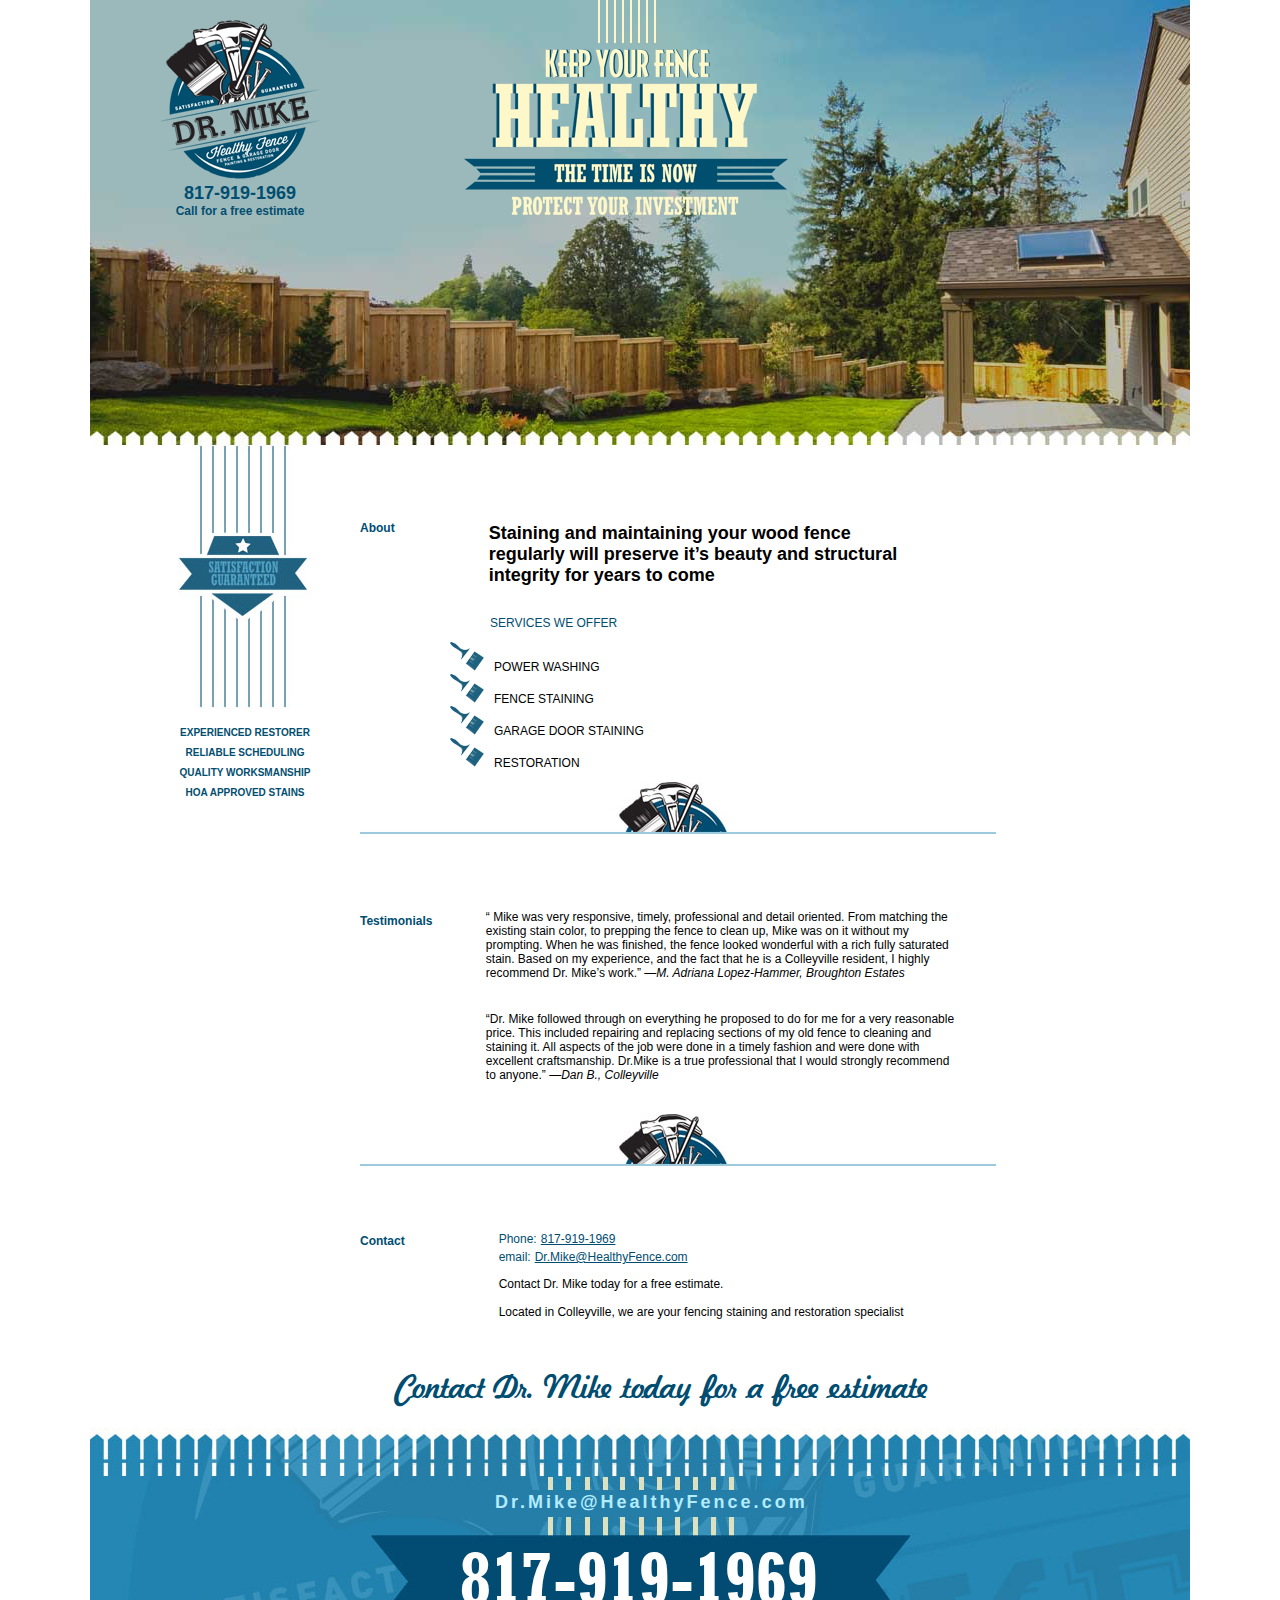
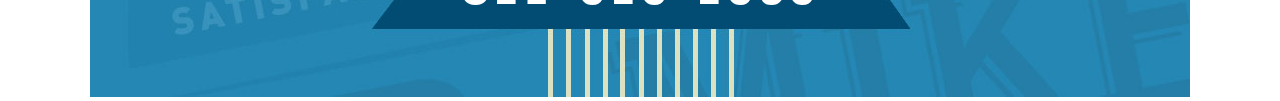
<file: index.html>
<!doctype html>
<html>
<head>
	<title>Dr. Mike | Healthy Fence</title>
	<link rel="stylesheet" type="text/css" href="css/style.css">
	<link rel="stylesheet" type="text/css" href="css/responsive.css">
	<meta name="viewport" content="width=device-width">

</head>
<body>
	<div class="container"><!---Start Container-->
		<div class="header"> <!--Start Header-->
			<div class="logo-wrapper mobile-hide">
				<div class="logo-ph">
					<img src="img/logo.png">
					<p class="logo-phone">817-919-1969</p>
					<p class="logo-callout">Call for a free estimate</p>
				</div>
			</div>
			<div class="header-statement mobile-hide">
				<img src="img/top-headline-graphic.png">
			</div>
			<div class="header-contact mobile-show">
				<a href="tel:817-919-1969" class="header-contact">817-919-1969</a><br><br><span>Free Estimate</span>
			</div>
		</div><!--End Header-->

		<div class="main-content-wrapper"><!--Start Main-Content-Wrapper-->

			<div class="side-content mobile-hide"><!--Start Side Content-->
				<div class="img-wrapper mobile-hide">
					<img src="img/satisfaction-shield.jpg">
				</div>
				<ul class="caps">
					<li>Experienced Restorer</li>
					<li>Reliable Scheduling</li>
					<li>Quality Worksmanship</li>
					<li>Hoa Approved Stains</li>
				</ul>
			</div><!--End Side Content-->

			<div class="section"><!--Start 1st Section-->
				<div class="section-content">
					<h4>About</h4>
					<p class="statement">Staining and maintaining your wood fence regularly will preserve it&rsquo;s beauty and structural integrity for years to come</p>
					<div class="section-align">
						<p class="caps services">Services we offer</p>
						<ul class="caps services-list">
							<li><img src="img/paintbrush-bullet.png"><span class="spacing">Power Washing</span></li>
							<li><img src="img/paintbrush-bullet.png"><span class="spacing">Fence Staining</span></li>
							<li><img src="img/paintbrush-bullet.png"><span class="spacing">Garage Door Staining</span></li>
							<li><img src="img/paintbrush-bullet.png"><span class="spacing">Restoration</span></li>
						</ul>
					</div>
					<div class="satisfaction-shield mobile-show">
						<img src="img/shield.png">
						<hr>
					</div>
					<img src="img/divider-graphic.jpg" class="mobile-hide">
				</div>
			</div><!--End 1st Section-->
			<div class="section push-right testimonials mobile-hide"><!--Start 2nd Section-->
				<h4>Testimonials</h4>
				<div class="section-content">
					<p>&ldquo;  Mike was very responsive, timely, professional and detail oriented. From matching the existing stain color, to prepping the fence to clean up, Mike was on it without my prompting. When he was finished, the fence looked wonderful with a rich fully saturated stain. Based on my experience, and the fact that he is a Colleyville resident, I highly recommend Dr. Mike&rsquo;s work.&rdquo; &mdash;<em>M. Adriana Lopez-Hammer, Broughton Estates</em></p><p>&ldquo;Dr. Mike followed through on everything he proposed to do for me for a very reasonable price. This included repairing and replacing sections of my old fence to cleaning and staining it. All aspects of the job were	done in a timely fashion and were done with excellent craftsmanship. Dr.Mike is a true professional that I would strongly recommend to anyone.&rdquo; &mdash;<em>Dan B., Colleyville</em></p>
				</div>
				<img src="img/divider-graphic.jpg">
			</div><!--End 2nd Section-->

			<div class="section push-right"><!--Start 3rd Section-->
				<h4 class="contact-align">Contact</h4>
				<div class="section-content mobile-width">
					<span class="font-styling">Phone:</span> <a class="font-styling" href="tel:817-919-1969">817-919-1969</a><br/>
					<span class="font-styling">email:</span> <a href="mailto:dr.mike@healthyfence.com" class="font-styling">Dr.Mike@HealthyFence.com</a>
					<p class="services-list">Contact Dr. Mike today for a free estimate.<br><br>Located in Colleyville, we are your fencing staining and restoration specialist</p>
				</div>
			</div><!--End 3rd Section-->

			<p class="cursive-contact">Contact Dr. Mike today for a free estimate</p>
		</div><!--End Main-Content-Wrapper-->

		<div class="footer"><!--Start Footer-->
			<div class="email-wrapper">
				<a href="mailto:dr.mike@healthyfence.com">Dr.Mike@HealthyFence.com</a>
			</div>
			<img src="img/footer-img.jpg" class="mobile-hide">
			<img src="img/footer-img-mobile.jpg" class="mobile-show">
			<div class="footer-contact">
				<a href="tel:817-919-1969">817-919-1969</a>
			</div>
		</div><!--End Footer-->
	</div><!--End Container-->
</body>
</html>
</file>
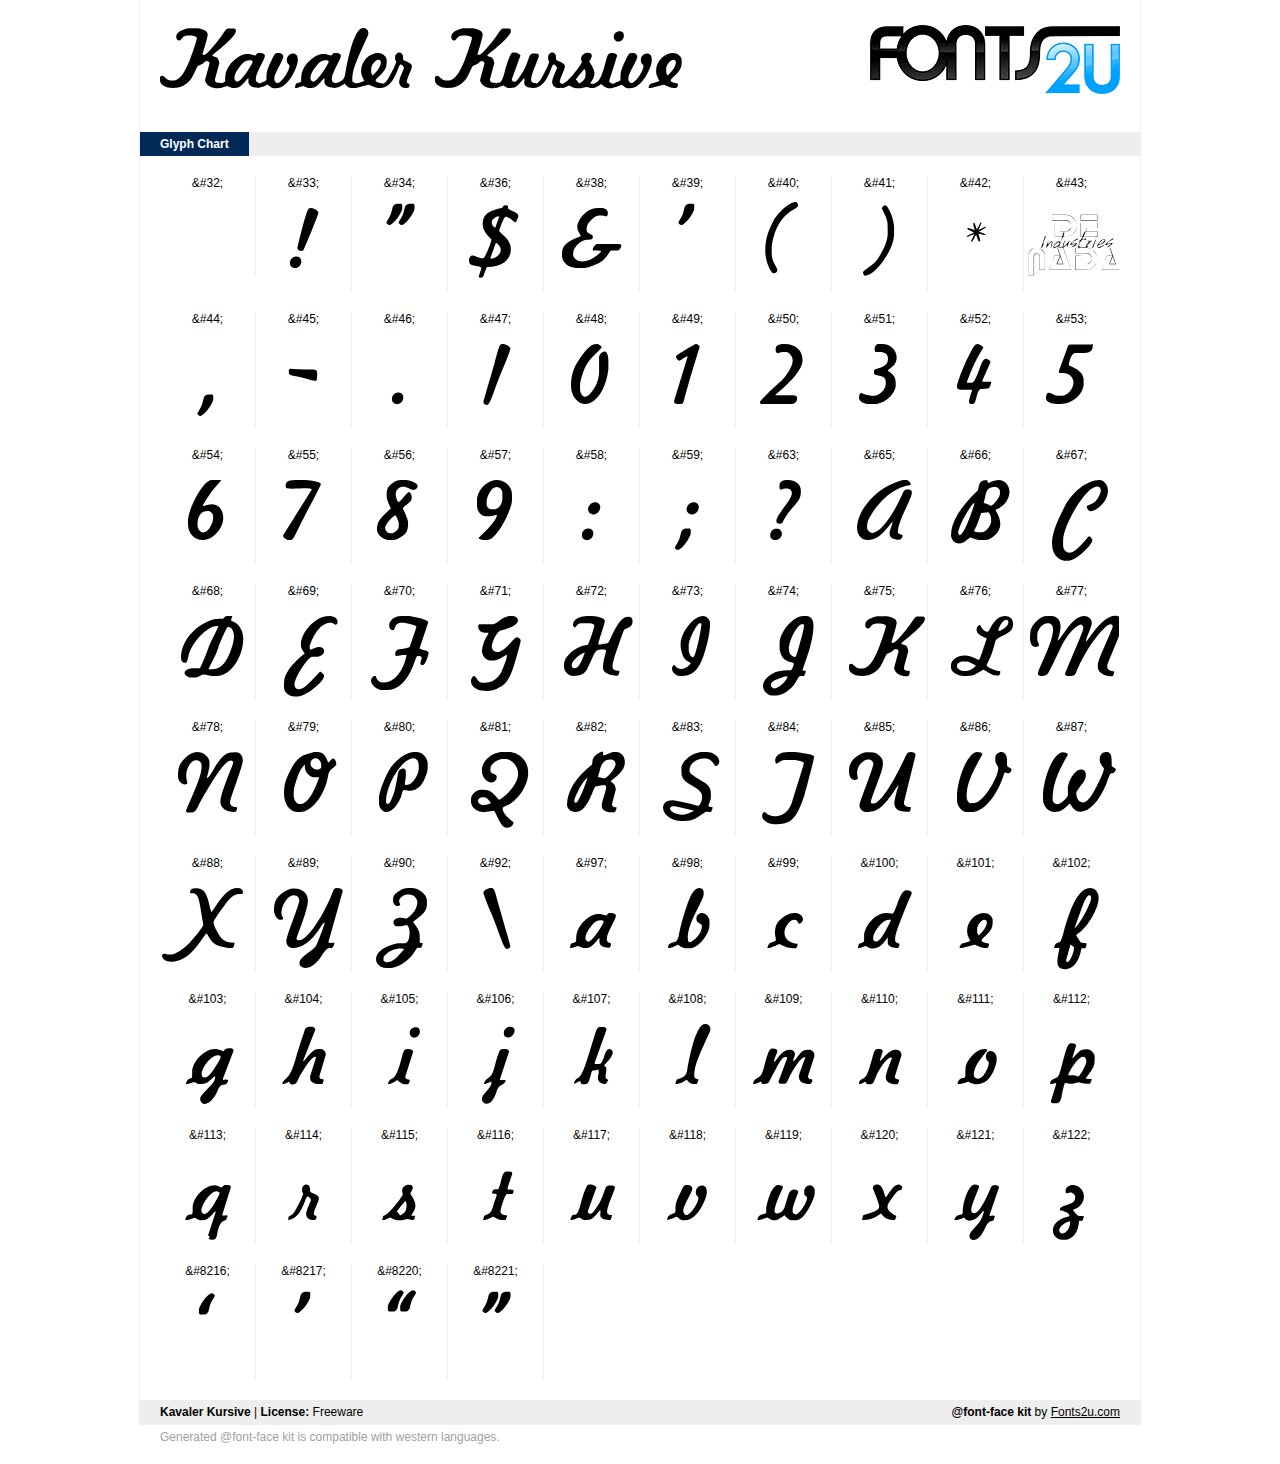
<file: fonts/Kavaler_Kursive/demo.html>
﻿<!DOCTYPE html PUBLIC "-//W3C//DTD XHTML 1.0 Strict//EN" "http://www.w3.org/TR/xhtml1/DTD/xhtml1-strict.dtd"> 

<html xmlns="http://www.w3.org/1999/xhtml"> 

  <head> 

    <title>Kavaler Kursive @font-face kit sample</title> 
    <meta http-equiv="Content-Type" content="text/html; charset=utf-8" />
    
    <style media="screen" type="text/css">/*<![CDATA[*/@import 'stylesheet.css';/*]]>*/</style>
    <style media="screen" type="text/css">/*<![CDATA[*/@import 'demo-files/demo.css';/*]]>*/</style>
    <style type="text/css">#title,#glyphs p{font-family:"Kavaler Kursive"}</style>

 </head> 
 
<body> 

	<div id="wrapper">
		<div id="title">
			Kavaler Kursive		</div>
		<div id="logo">
			<a href="http://www.fonts2u.com" target="_blank"><img src="demo-files/fonts2u_logo.gif" width="250" height="69" alt="Fonts2u.com logo" /></a>
		</div>
		<div class="clr"></div>

		<div id="menu">
			<ul>
				<li class="selected"><a href="#glyphs">Glyph Chart</a></li>
			<ul>
			<div class="clr"></div>
		</div>

		<div id="content">
			
			<div id="glyphs">
				﻿<div class="g">&amp;#32;<p> </p></div>﻿<div class="g">&amp;#33;<p>!</p></div>﻿<div class="g">&amp;#34;<p>"</p></div>﻿<div class="g">&amp;#36;<p>$</p></div>﻿<div class="g">&amp;#38;<p>&</p></div>﻿<div class="g">&amp;#39;<p>'</p></div>﻿<div class="g">&amp;#40;<p>(</p></div>﻿<div class="g">&amp;#41;<p>)</p></div>﻿<div class="g">&amp;#42;<p>*</p></div>﻿<div class="g noborder">&amp;#43;<p>+</p></div><div class="clr"></div>﻿<div class="g">&amp;#44;<p>,</p></div>﻿<div class="g">&amp;#45;<p>-</p></div>﻿<div class="g">&amp;#46;<p>.</p></div>﻿<div class="g">&amp;#47;<p>/</p></div>﻿<div class="g">&amp;#48;<p>0</p></div>﻿<div class="g">&amp;#49;<p>1</p></div>﻿<div class="g">&amp;#50;<p>2</p></div>﻿<div class="g">&amp;#51;<p>3</p></div>﻿<div class="g">&amp;#52;<p>4</p></div>﻿<div class="g noborder">&amp;#53;<p>5</p></div><div class="clr"></div>﻿<div class="g">&amp;#54;<p>6</p></div>﻿<div class="g">&amp;#55;<p>7</p></div>﻿<div class="g">&amp;#56;<p>8</p></div>﻿<div class="g">&amp;#57;<p>9</p></div>﻿<div class="g">&amp;#58;<p>:</p></div>﻿<div class="g">&amp;#59;<p>;</p></div>﻿<div class="g">&amp;#63;<p>?</p></div>﻿<div class="g">&amp;#65;<p>A</p></div>﻿<div class="g">&amp;#66;<p>B</p></div>﻿<div class="g noborder">&amp;#67;<p>C</p></div><div class="clr"></div>﻿<div class="g">&amp;#68;<p>D</p></div>﻿<div class="g">&amp;#69;<p>E</p></div>﻿<div class="g">&amp;#70;<p>F</p></div>﻿<div class="g">&amp;#71;<p>G</p></div>﻿<div class="g">&amp;#72;<p>H</p></div>﻿<div class="g">&amp;#73;<p>I</p></div>﻿<div class="g">&amp;#74;<p>J</p></div>﻿<div class="g">&amp;#75;<p>K</p></div>﻿<div class="g">&amp;#76;<p>L</p></div>﻿<div class="g noborder">&amp;#77;<p>M</p></div><div class="clr"></div>﻿<div class="g">&amp;#78;<p>N</p></div>﻿<div class="g">&amp;#79;<p>O</p></div>﻿<div class="g">&amp;#80;<p>P</p></div>﻿<div class="g">&amp;#81;<p>Q</p></div>﻿<div class="g">&amp;#82;<p>R</p></div>﻿<div class="g">&amp;#83;<p>S</p></div>﻿<div class="g">&amp;#84;<p>T</p></div>﻿<div class="g">&amp;#85;<p>U</p></div>﻿<div class="g">&amp;#86;<p>V</p></div>﻿<div class="g noborder">&amp;#87;<p>W</p></div><div class="clr"></div>﻿<div class="g">&amp;#88;<p>X</p></div>﻿<div class="g">&amp;#89;<p>Y</p></div>﻿<div class="g">&amp;#90;<p>Z</p></div>﻿<div class="g">&amp;#92;<p>\</p></div>﻿<div class="g">&amp;#97;<p>a</p></div>﻿<div class="g">&amp;#98;<p>b</p></div>﻿<div class="g">&amp;#99;<p>c</p></div>﻿<div class="g">&amp;#100;<p>d</p></div>﻿<div class="g">&amp;#101;<p>e</p></div>﻿<div class="g noborder">&amp;#102;<p>f</p></div><div class="clr"></div>﻿<div class="g">&amp;#103;<p>g</p></div>﻿<div class="g">&amp;#104;<p>h</p></div>﻿<div class="g">&amp;#105;<p>i</p></div>﻿<div class="g">&amp;#106;<p>j</p></div>﻿<div class="g">&amp;#107;<p>k</p></div>﻿<div class="g">&amp;#108;<p>l</p></div>﻿<div class="g">&amp;#109;<p>m</p></div>﻿<div class="g">&amp;#110;<p>n</p></div>﻿<div class="g">&amp;#111;<p>o</p></div>﻿<div class="g noborder">&amp;#112;<p>p</p></div><div class="clr"></div>﻿<div class="g">&amp;#113;<p>q</p></div>﻿<div class="g">&amp;#114;<p>r</p></div>﻿<div class="g">&amp;#115;<p>s</p></div>﻿<div class="g">&amp;#116;<p>t</p></div>﻿<div class="g">&amp;#117;<p>u</p></div>﻿<div class="g">&amp;#118;<p>v</p></div>﻿<div class="g">&amp;#119;<p>w</p></div>﻿<div class="g">&amp;#120;<p>x</p></div>﻿<div class="g">&amp;#121;<p>y</p></div>﻿<div class="g noborder">&amp;#122;<p>z</p></div><div class="clr"></div>﻿<div class="g">&amp;#8216;<p>‘</p></div>﻿<div class="g">&amp;#8217;<p>’</p></div>﻿<div class="g">&amp;#8220;<p>“</p></div>﻿<div class="g">&amp;#8221;<p>”</p></div>			</div>
			
			<div class="clr"></div>

		</div>

		<div id="footer">
			<div id="copyright"><strong>Kavaler Kursive</strong> | <strong>License:</strong> Freeware</div>
			<div id="generated"><strong>@font-face kit</strong> by <a href="http://www.fonts2u.com" target="_blank">Fonts2u.com</a></div>
			<div class="clr"></div>
		</div>
	</div>
	<div id="support">Generated @font-face kit is compatible with western languages.</div>

</body> 

</html>
</file>
<file: css/style.css>
@font-face {
 	font-family:"KavalerKursive";src:url("../fonts/Kavaler_Kursive/Kavaler_Kursive.eot?") 
 	format("eot"),url("../fonts/Kavaler_Kursive/Kavaler_Kursive.woff") 
 	format("woff"),url("../fonts/Kavaler_Kursive/Kavaler_Kursive.ttf") 
 	format("truetype"),url("../fonts/Kavaler_Kursive/Kavaler_Kursive.svg#KavalerKursive") 
 	format("svg");font-weight:normal;font-style:normal;
 }

 @font-face {
 	font-family:"rockwell_condensed_bold";src:url("../fonts/rockwell_condensed_bold/rockwell_condensed_bold.eot?") 
 	format("eot"),url("../fonts/rockwell_condensed_bold/rockwell_condensed_bold.woff") 
 	format("woff"),url("../fonts/rockwell_condensed_bold/rockwell_condensed_bold.ttf") 
 	format("truetype"),url("../fonts/rockwell_condensed_bold/rockwell_condensed_bold.svg#RockwellCondesedBold") 
 	format("svg");font-weight:normal;font-style:normal;
 }

/*Basic reset*/
html body{
	margin: 0;
	padding: 0;
}
/*Global Styles*/
ul li{list-style-type: none;}
footer{text-align: center;}
h4{
	font-size: 12px;
	color: #004d72;
	font-family: 'arial';
	font-weight: bold;
}
.mobile-show{
	display: none;
}
.caps{text-transform: uppercase;}
.container{
	max-width: 1100px;
	margin: 0 auto;
}
/*Header Styles*/
.header{
	max-width: 100%;
	height: 445px;
	background: url('../img/hero.jpg');

}
.logo-wrapper{
	width: 200px;
	height: 150px;
	margin-left: 50px;
	margin-top: 20px;
	display: inline-block;
	vertical-align: top;
	text-align: center;
	font-weight: bold;
	font-family: 'arial';
}
.logo-phone{
	margin: 0;
	color: #024e70;
	font-size: 18px;
	text-align: center;
	font-weight: bold;
	font-family: 'arial';
}
.logo-callout{
	margin: 0;
	color: #024e70;
	font-size: 12px;
	text-align: center;
}
.contact-info{text-align: center;}
.contact-info p{margin: 0;}
.header-statement{
	display: inline-block;
	margin-left: 120px;
}

/*Sidebar Styles*/
.side-content{
	float: left;
	width: 150px;
	font-size: 10px;
	margin-left: 40px;
	color: #024e70;
	font-family: 'arial';
	font-weight: bold;
	font-size: 10px;
}
.side-content ul{
	text-align: center;
	padding: 0;
	line-height: 20px;
}
/*Section Styles*/
.section{
	margin-left: 40px;
	margin-top: 60px;
	display: inline-block;
	vertical-align: top;
}
.section h4{
	display: inline-block;
	vertical-align: top;
	margin-right: 90px;
}
.section-content{
	display: inline-block;
}
.statement{
	font-size: 18px;
	font-family: 'arial';
	font-weight: bold;
	width: 410px;
	display: inline-block;
}
.section-content ul{padding: 0;}
.push-right{margin-left: 230px;}
.spacing{margin-left: 10px;}
.services{
	color: #004d72;
	font-size: 12px;
	font-family: 'arial';
	margin-left: 40px;
}
.font-styling{
	color: #004d72;
	font-size: 12px;
	font-family: 'arial';
}
.services-list{
	font-size: 12px;
	font-family: 'arial';
}
.testimonials{
	font-size: 12px;
	font-family: 'arial';
}
.testimonials p {
	width: 470px;
	padding-bottom: 20px;
}
.testimonials h4{
	margin-right: 50px;
}
.cursive-contact{
	font-family: 'KavalerKursive', 'Brush Script MT', cursive;;
	font-size: 24px;
	color: #004d72;
	text-align: center;
	margin-top: 40px;
	margin-bottom: 0;
}
.section-align{
	margin-left: 90px;
}
.main-content-wrapper{
	margin-left: 40px;
}
/*Footer Styles*/
.email-wrapper{
	width: 190px;
	margin: 0 auto;
	position: relative;
	top:85px;
	right: 50px;
	font-family: 'arial';
	font-size: 18px;
	font-weight: bold;
}
.email-wrapper a{
	text-decoration: none;
	color: #b3ecff;
	letter-spacing: 3px;
}
.email-wrapper a:hover{
	text-decoration: underline;
}
.footer{
	position: relative;
}
.footer img{
		max-width: 100%;
}
.footer-contact{
	position: absolute;
	bottom: 80px;
	left: 370px;
}
.footer-contact a{
	font-size: 72px;
	color: white;	
	text-decoration: none;
	font-family: "rockwell_condensed_bold", "Courier Bold", Courier, Georgia, Times, "Times New Roman", serif;
}
.contact-align{

	margin-top: 5px;
}
</file>
<file: css/responsive.css>
/*iPhone Styles*/
@media screen and (max-width : 480px){ 
	.container{
		max-width: 480px;
	}
	.mobile-hide{
		display: none;
	}
	.main-content-wrapper{
		margin-left: 15px;
	}
	.header{
		height: 141px;
		background: url('../img/hero-mobile.jpg') no-repeat;
		background-size: cover;
	}
	.header-contact{
		font-size: 9px;
		color: #fdf9c9;
		position: absolute;
		right: 0;
		text-align: center;
		font-family: arial;
		width: 110px;
		font-weight: bold;
		top: 14px;
	}
	.header-contact span{
		font-size: 8px;
		padding-top: 5px;
	}
	.header-contact a{
		line-height: 3px;
	}

	.statement{
		font-size: 12px;
		width: 240px;
	}
	.section{
		margin-left: 0;
		margin-top: 20px;
	}
	.section h4{
		display: inline-block;
		margin-right: 10px;
		margin-top: 10px;
	}
	.section-align{
		margin-left: 40px;
	}
	.section-align p{
		font-size: 12px;
	}
	.section-align ul{
		font-size: 12px;
	}
	.section-separator{
		margin-right: 15px;
	}
	.mobile-width{
		width: 220px;
	}
	.mobile-show{
		display: inline;
	}
	.font-styling{
		font-size: 12px;
	}
	.push-right{
		margin-left: 0;
	}
	.divider-mobile{
		max-width: 100%;
		text-align: center;
	}
	.services-list{
		font-size: 12px;
		width: 230px;
	}
	.email-wrapper a{
		letter-spacing: normal;
	}
	.cursive-contact{
		font-size: 12px;
		margin-bottom: -10px;
	}
	.email-wrapper{
		bottom: 0;
		top: 44px;
		font-size: 14px;
		right: 0;
	}
	
	.footer-contact{
		position: absolute;
		bottom: 40px;
		left: 50px;
		letter-spacing: 2px;
	}
	.footer-contact a{
	font-size: 40px;
	color: white;	
	text-decoration: none;
}
	.contact-align{
			margin-top: 2px !important;
		}
	}
	.satisfaction-shield{
		position: relative;
		bottom: 40px;
	}
	.satisfaction-shield hr{
		border-color: #9dc9dc;
	}
	.satisfaction-shield img{
		position: relative;
		z-index: 1;
		top: 55px;
		left: 75px;
	}
}
</file>
